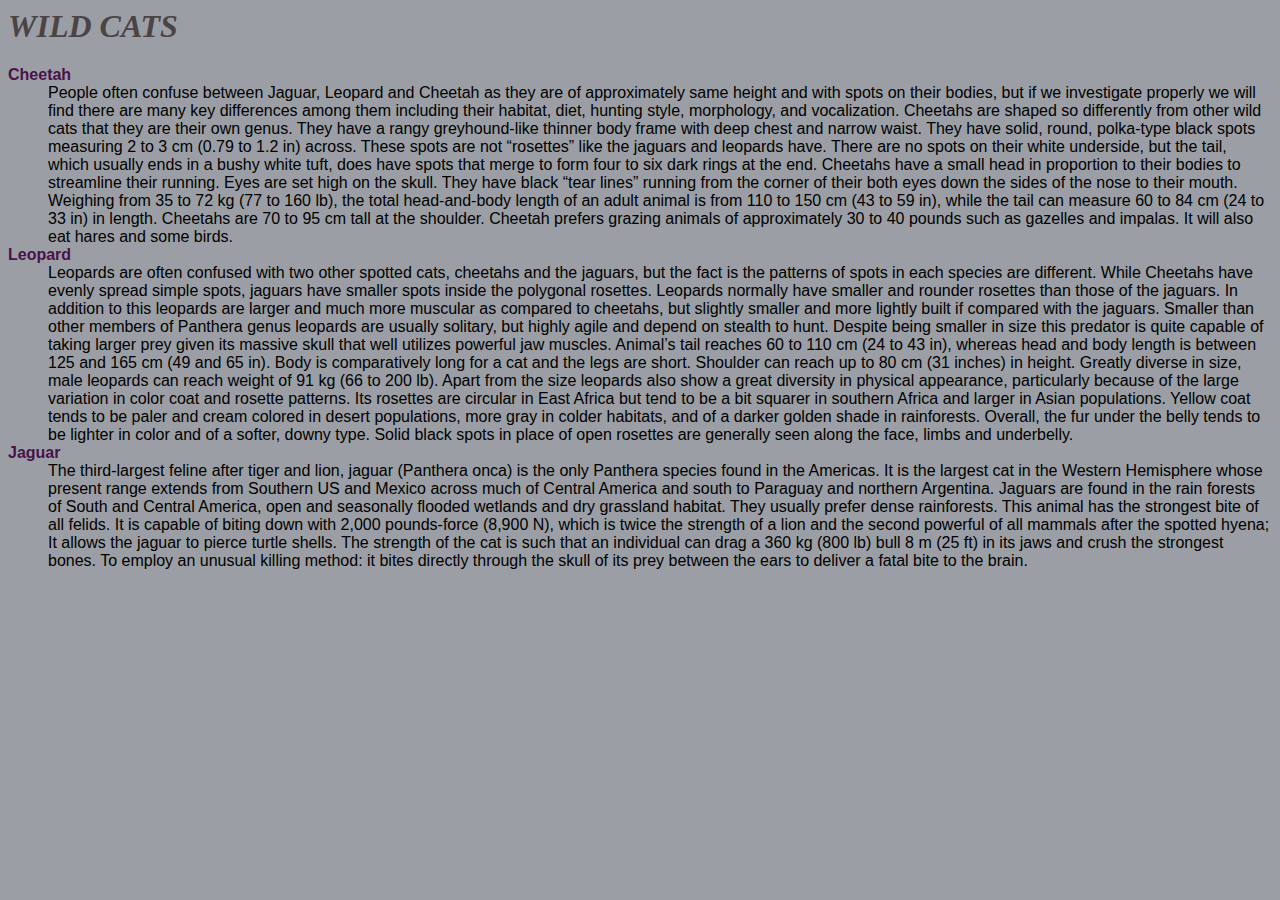
<file: animals.html>
<html>
    <head>
        <title> animals info</title>
        <style>
            h1 {
                font-style: italic;
                color: rgb(75, 67, 68);

            }
            dt {
                font-weight: bold;
                color: rgb(75, 17, 75);
                font-family: Verdana, Geneva, Tahoma, sans-serif;

            }
            dd {
                font-family: Impact, Haettenschweiler, 'Arial Narrow Bold', sans-serif;
                color: black;
            }
            body
            {
                background-color: rgb(155, 159, 165);
            }
        </style>

    </head>
    <body>
        <h1> WILD CATS</h1>

        <dl>
            <dt>Cheetah</dt>
            <dd>
                People often confuse between Jaguar, Leopard and Cheetah as they are of approximately same height and with spots on their bodies, but if we investigate properly we will find there are many key differences among them including their habitat, diet, hunting style, morphology, and vocalization.

                Cheetahs are shaped so differently from other wild cats that they are their own genus. They have a rangy greyhound-like thinner body frame with deep chest and narrow waist. They have solid, round, polka-type black spots measuring 2 to 3 cm (0.79 to 1.2 in) across. These spots are not “rosettes” like the jaguars and leopards have. There are no spots on their white underside, but the tail, which usually ends in a bushy white tuft, does have spots that merge to form four to six dark rings at the end. Cheetahs have a small head in proportion to their bodies to streamline their running. Eyes are set high on the skull. They have black “tear lines” running from the corner of their both eyes down the sides of the nose to their mouth.

                Weighing from 35 to 72 kg (77 to 160 lb), the total head-and-body length of an adult animal is from 110 to 150 cm (43 to 59 in), while the tail can measure 60 to 84 cm (24 to 33 in) in length. Cheetahs are 70 to 95 cm tall at the shoulder. Cheetah prefers grazing animals of approximately 30 to 40 pounds such as gazelles and impalas. It will also eat hares and some birds.
            </dd>
            <dt>Leopard</dt>
            <dd>
                Leopards are often confused with two other spotted cats, cheetahs and the jaguars, but the fact is the patterns of spots in each species are different. While Cheetahs have evenly spread simple spots, jaguars have smaller spots inside the polygonal rosettes. Leopards normally have smaller and rounder rosettes than those of the jaguars. In addition to this leopards are larger and much more muscular as compared to cheetahs, but slightly smaller and more lightly built if compared with the jaguars.

                Smaller than other members of Panthera genus leopards are usually solitary, but highly agile and depend on stealth to hunt. Despite being smaller in size this predator is quite capable of taking larger prey given its massive skull that well utilizes powerful jaw muscles. Animal’s tail reaches 60 to 110 cm (24 to 43 in), whereas head and body length is between 125 and 165 cm (49 and 65 in). Body is comparatively long for a cat and the legs are short. Shoulder can reach up to 80 cm (31 inches) in height. Greatly diverse in size, male leopards can reach weight of 91 kg (66 to 200 lb).

                Apart from the size leopards also show a great diversity in physical appearance, particularly because of the large variation in color coat and rosette patterns. Its rosettes are circular in East Africa but tend to be a bit squarer in southern Africa and larger in Asian populations. Yellow coat tends to be paler and cream colored in desert populations, more gray in colder habitats, and of a darker golden shade in rainforests. Overall, the fur under the belly tends to be lighter in color and of a softer, downy type. Solid black spots in place of open rosettes are generally seen along the face, limbs and underbelly.
            </dd>
            <dt>
                Jaguar </dt>
                <dd>
                    The third-largest feline after tiger and lion, jaguar (Panthera onca) is the only Panthera species found in the Americas. It is the largest cat in the Western Hemisphere whose present range extends from Southern US and Mexico across much of Central America and south to Paraguay and northern Argentina.

                    Jaguars are found in the rain forests of South and Central America, open and seasonally flooded wetlands and dry grassland habitat. They usually prefer dense rainforests.

                    This animal has the strongest bite of all felids. It is capable of biting down with 2,000 pounds-force (8,900 N), which is twice the strength of a lion and the second powerful of all mammals after the spotted hyena; It allows the jaguar to pierce turtle shells. The strength of the cat is such that an individual can drag a 360 kg (800 lb) bull 8 m (25 ft) in its jaws and crush the strongest bones. To employ an unusual killing method: it bites directly through the skull of its prey between the ears to deliver a fatal bite to the brain.
                </dd>
        
        </dl>
    </body>
</html>
</file>
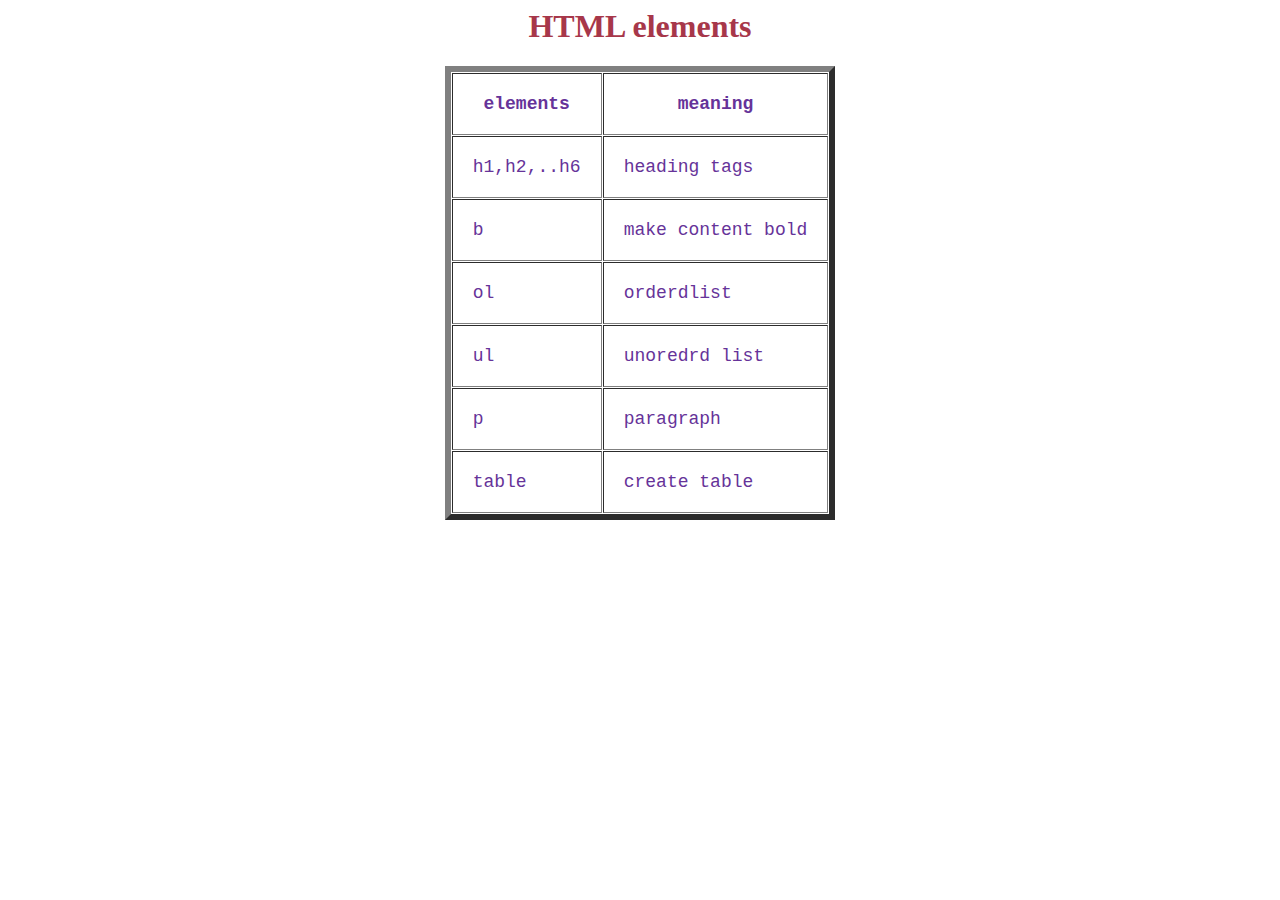
<file: elements.html>
<html>
<head>
<title>uses of HTML  elements</title>
</head>
<h1 align="center" style="color:rgb(167, 55, 74)" > HTML elements</h1>
</head>
<style>
    table{
        font-family: 'Courier New', Courier, monospace;
        font-size:large;
        font-weight: 100;
        color: rebeccapurple;
    }

</style>

<center>
    <table border="6"  cellspacing="1" cellpadding="20">
        <tr>
            <th>elements</th>
            <th>meaning</th>
            </th>
        </tr>
        <tr>
            <td>h1,h2,..h6</td>
            <td>heading tags</td>
        </tr>
        <tr>
            <td>b</td>
            <td>make content bold</td>
        </tr>
        <tr>
            <td>ol</td>
            <td>orderdlist </td>
        </tr>
        <tr>
            <td>ul</td>
            <td>unoredrd list</td>
        </tr>
        <tr>
            <td>p</td>
            <td>paragraph</td>
        </tr>
        <tr>
            <td>table</td>
            <td>create table</td>
        </tr>
    </table>
</center>
</html>
</file>
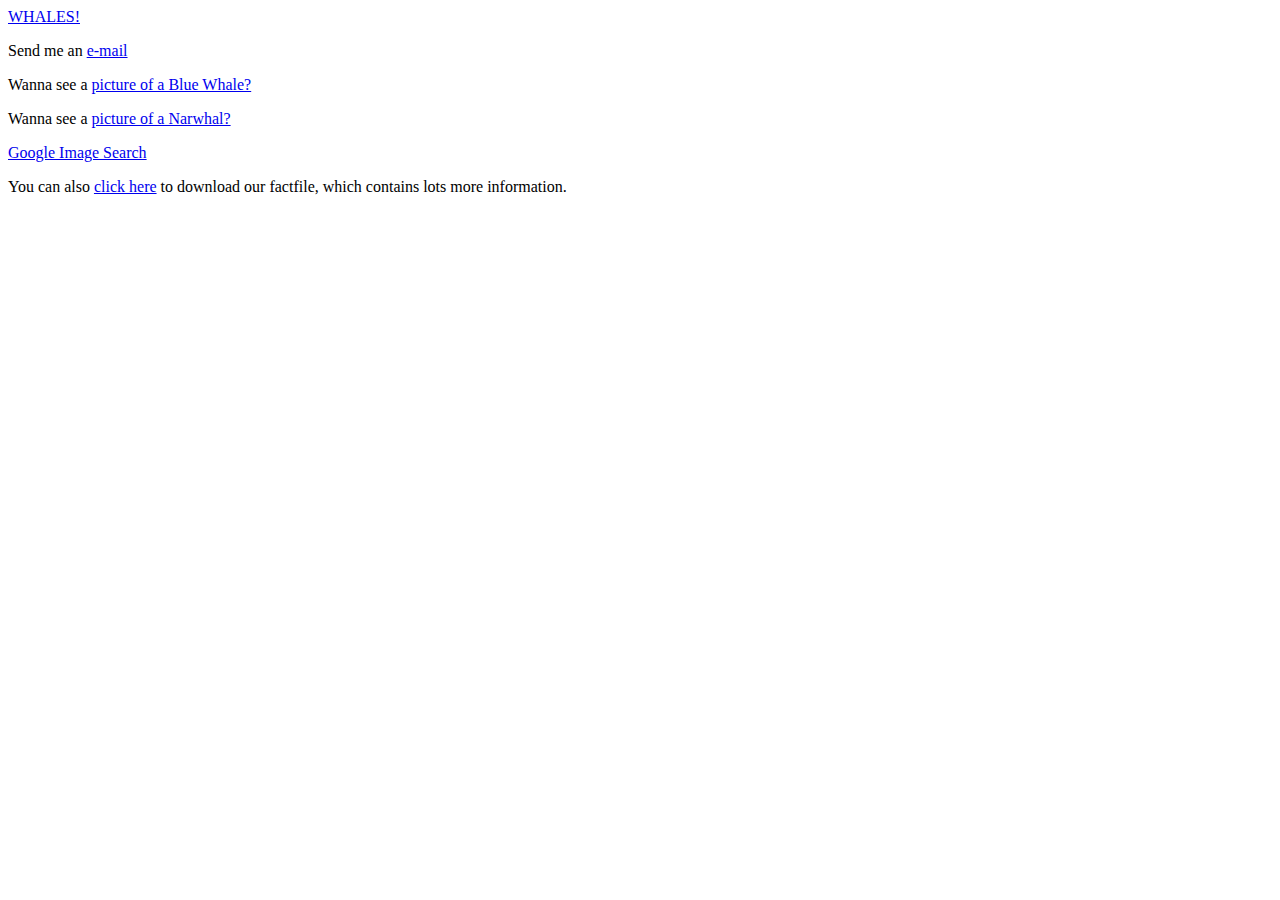
<file: h1.html>
<!DOCTYPE html>
<html>
  <head>
    <title>links</title>
    <meta charset="UTF-8" />
  </head>

  <body>
    <a href="whales.html" title="Info on Blue Whales">
      WHALES!</a
    >
    <p>
      Send me an
      <a href="mailto:pooja27sag@gmail.com?subject=Question%20about%20whales"
        >e-mail</a
      >
    </p>
    <p>
      Wanna see a <a href="header-winged-whale-1.jpeg">picture of a Blue Whale?</a>
    </p>
    <p>
        Wanna see a <a href="narwal.jpeg">picture of a Narwhal?</a>
      </p>
      <p><a href="https://www.google.co.uk/imghp">Google Image Search</a></p>
       <p>You can also <a href="factfile.pdf" target="_blank">click here</a> to download our factfile, which contains lots more information.</p>

   
  </body>
</html>
</file>
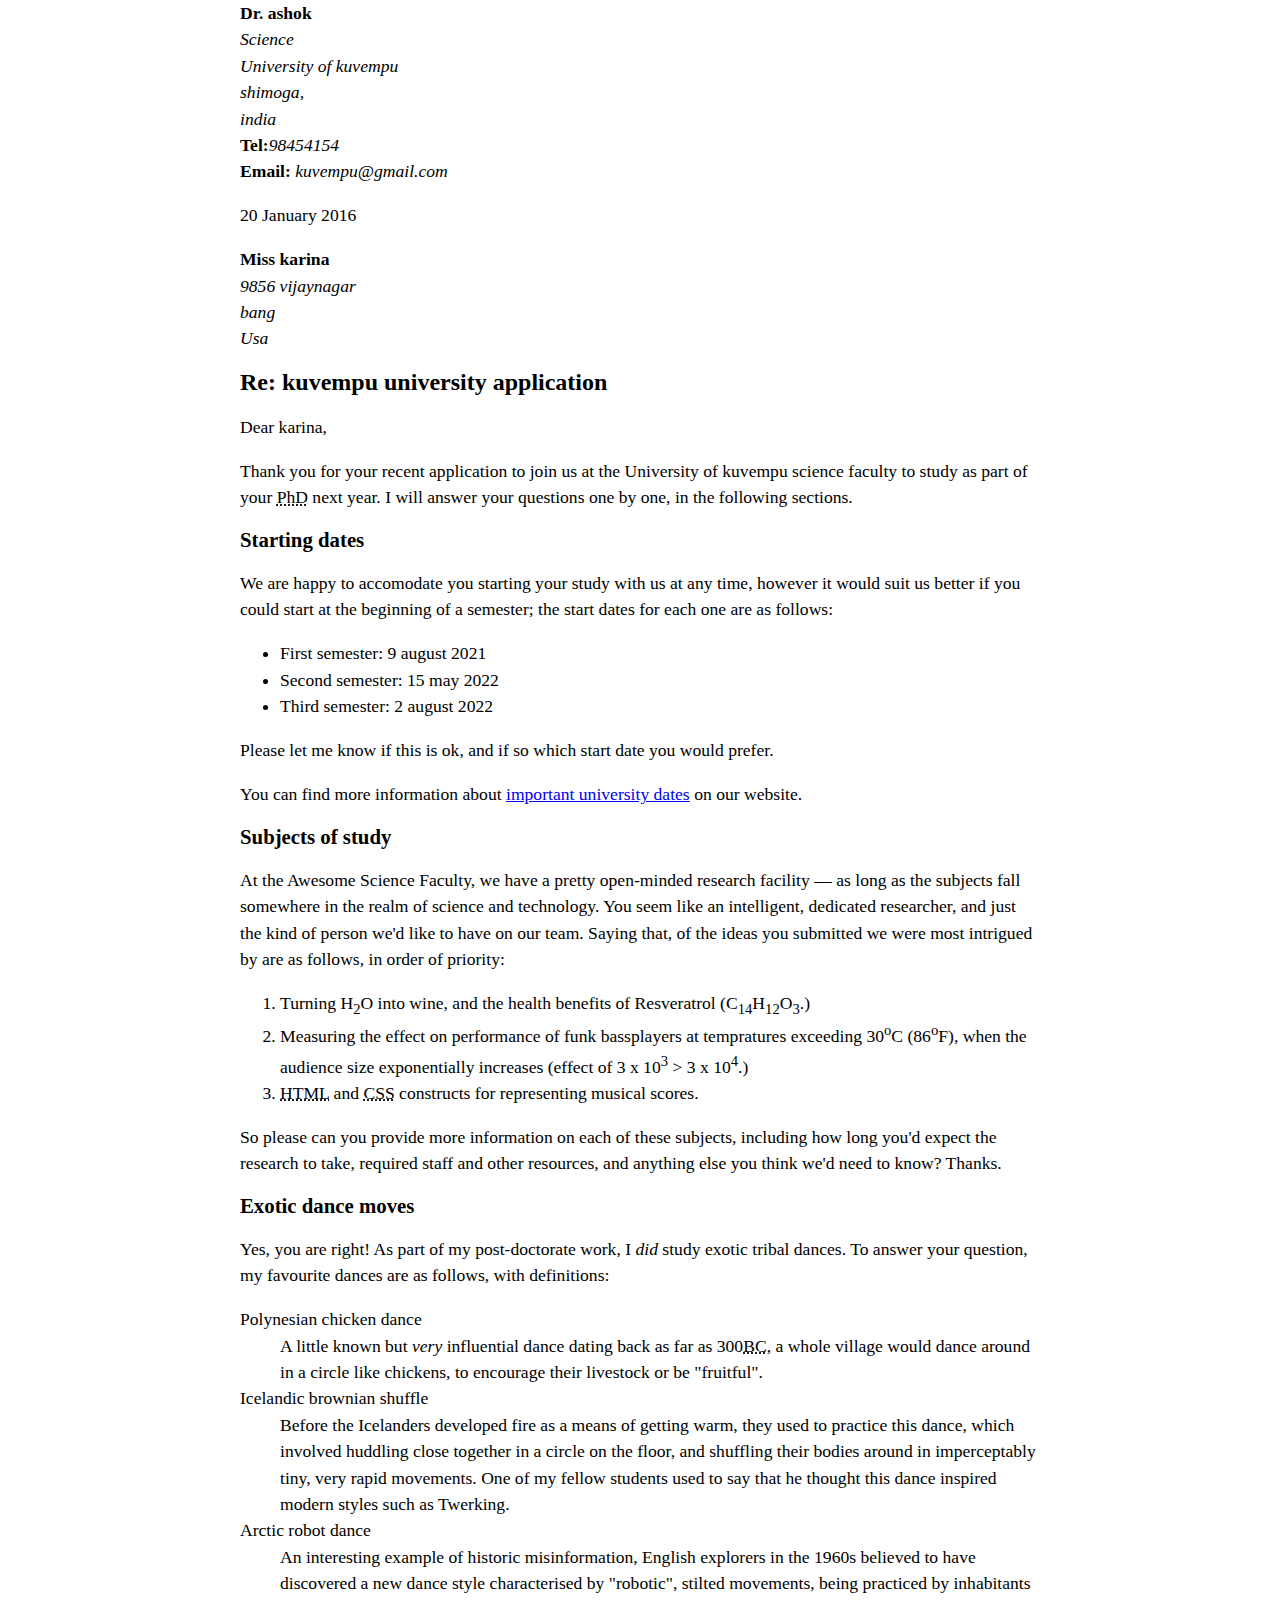
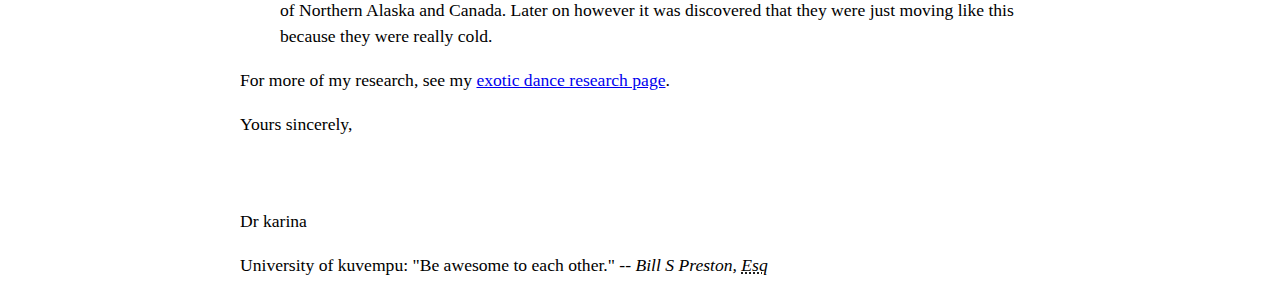
<file: letter.html>
<html>
<head>
  <meta charset="utf-8">
  <meta name="author" content="Dr. Eleanor Gaye">
  <link rel="stylesheet" href="letter.css">
	<title>Marking up a letter</title>
</head>
<body>
  
<p class="receiver-column"><strong>Dr. ashok</strong>
  <br><em>Science</em></br>
  <em>University of kuvempu</em>
  <br><em>shimoga,</em></br>
  <em>india</em>
<br><strong>Tel:</strong><em>98454154</em></br>
<strong>Email:</strong> <em>kuvempu@gmail.com</em><br>
</p>

<p class="receiver-column"><time datetime="2021-2-21">20 January 2016</time></p>

<p><strong>Miss karina</strong>
  <br><em>9856 vijaynagar</em></br>
  <em>bang</em>
  <br><em>Usa</em></br>
</p>

<h1>Re: kuvempu university application</h1>

<p>Dear karina,</p>

<p>Thank you for your recent     application to join us at the University of kuvempu science faculty to study as part of your <abbr title="Doctor of Philosophy">PhD</abbr> next year. I will answer your questions one by one,   in the following sections.</p>

<h2>Starting dates</h2>

<p>We are happy to accomodate you starting your study with us at any time, however it would suit us better if you could start at the beginning of a semester; the start dates for each one are as follows:</p>

<ul>
  <li>First semester: <time datetime="2021-08-09">9 august 2021</time></li>
  <li>Second semester: <time datetime="2022-05-15">15 may 2022</time></li>
  <li>Third semester: <time datetime="2022-08-02">2 august 2022</time></li>
</ul>
  
<p>Please let me know if this is ok, and if so which start date you would prefer.</p>

<p>You can find more information about <a href="http://www.kuvempu.ac.in/eng/index.php"> important university dates</a> on our website.</p>

<h2>Subjects of study</h2>

<p>
At the Awesome Science Faculty, we have a pretty open-minded research facility — as long as the subjects fall somewhere in the realm of science and technology. You seem like an intelligent, dedicated researcher, and just the kind of person we'd like to have on our team. Saying that, of the ideas you submitted we were most intrigued by are as follows, in order of priority:</p>

<ol>
  <li>Turning H<sub>2</sub>O into wine, and the health benefits of Resveratrol (C<sub>14</sub>H<sub>12</sub>O<sub>3</sub>.)</li>
  <li>Measuring the effect on performance of funk bassplayers at tempratures exceeding 30<sup>o</sup>C (86<sup>o</sup>F), when the audience size exponentially increases (effect of 3 x 10<sup>3</sup> > 3 x 10<sup>4</sup>.)</li>
  <li><abbr title="Hypertext Markup Language">HTML</abbr> and <abbr title="Cascading Style Sheets">CSS</abbr> constructs for representing musical scores.</li>
</ol>

<p>So please can you provide more information on each of these subjects, including how long you'd expect the research to take, required staff and other resources, and anything else you think we'd need to know? Thanks.</p>

<h2>Exotic dance moves</h2>

<p>Yes, you are right! As part of my post-doctorate work, I <em>did</em> study exotic tribal dances. To answer your question, my favourite dances are as follows, with definitions:</p>

<dl>
  <dt>Polynesian chicken dance</dt>
  <dd>A little known but <em>very</em> influential dance dating back as far as 300<abbr title="before Christ">BC</abbr>, a whole village would dance around in a circle like chickens, to encourage their livestock or be "fruitful".</dd>
  <dt>Icelandic brownian shuffle</dt>
  <dd>Before the Icelanders developed fire as a means of getting warm, they used to practice this dance, which involved huddling close together in a circle on the floor, and shuffling their bodies around in imperceptably tiny, very rapid movements. One of my fellow students used to say that he thought this dance inspired modern styles such as Twerking.</dd>
  <dt>Arctic robot dance</dt>
  <dd>An interesting example of historic misinformation, English explorers in the 1960s believed to have discovered a new dance style characterised by "robotic", stilted movements, being practiced by inhabitants of Northern Alaska and Canada. Later on however it was discovered that they were just moving like this because they were really cold.</dd>
</dl>
  
<p>For more of my research, see my <a href="http://www.kuvempu.ac.in/eng/index.php">exotic dance research page</a>.</p>
  
<p>Yours sincerely,</p>
  
<br></br>

<p>Dr karina</p>

<p>University of kuvempu: "Be awesome to each other." -- <em>Bill S Preston, <abbr title="Esquire">Esq</abbr></em></p>
  
  


</body>
</html>
</file>
<file: letter.css>
body {
  max-width: 800px;
  margin: 0 auto;
}

.receiver-column {
  text-align: left;
}

h1 {
  font-size: 1.5em;
}

h2 {
  font-size: 1.3em;
}

p,ul,ol,dl,address {
  font-size: 1.1em;
}

p, li, dd, dt, address {
  line-height: 1.5;
}
</file>
